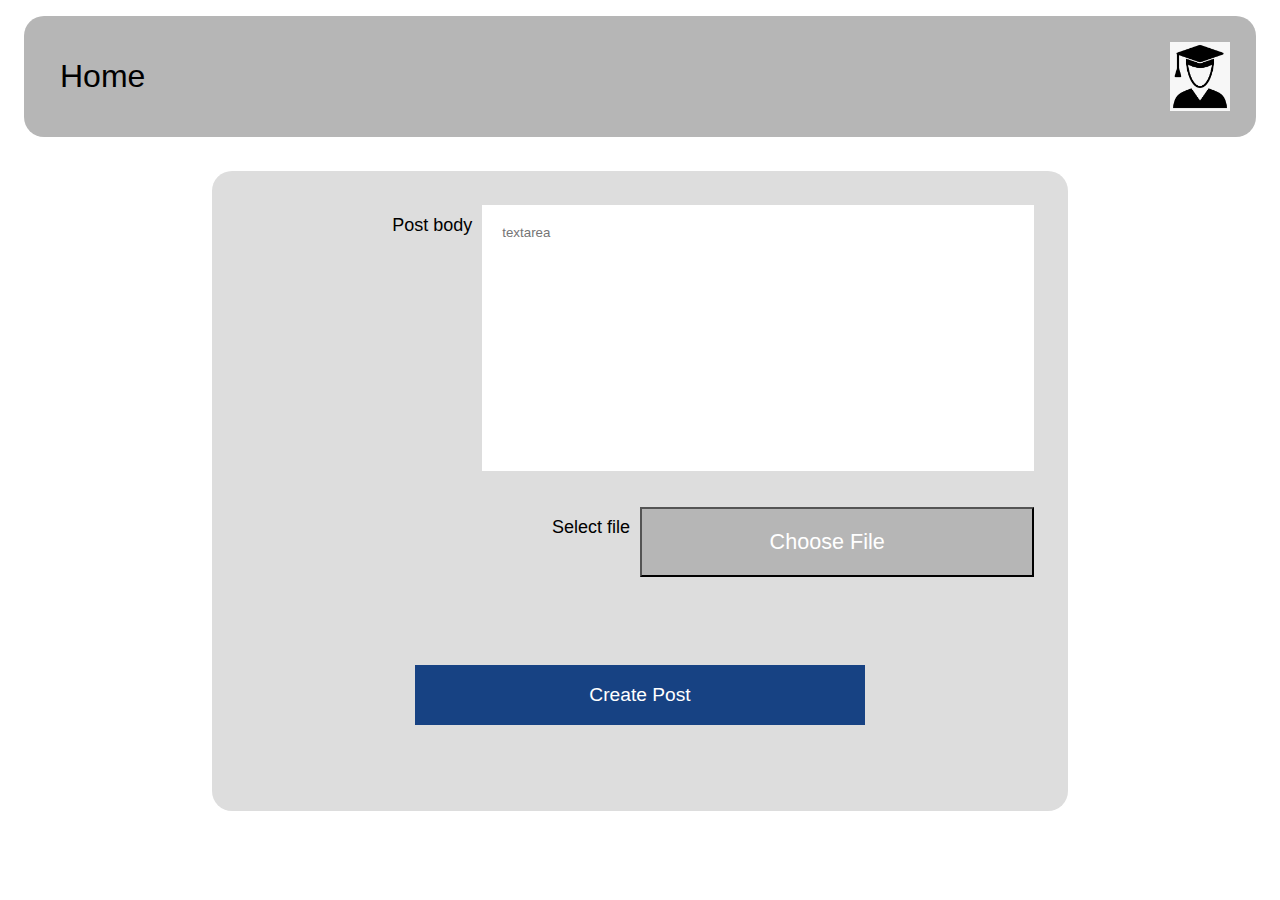
<file: addPost.html>
<html lang="en">

<head>
    <meta charset="UTF-8">
    <title>addPost</title>
    <link rel="stylesheet" href="style.css">
</head>

<body>
    <header>
        <ul class="nav">
            <li><a href="index.html">Home</a></li>
        </ul>
        <a class="logo" href="login.html"><img src="images/me.png" width="60" alt="icon"></a>
    </header>
    <table class="table">
        <tr>
            <td width="15%"></td>
            <td class="cpost">
                <div class="postbody">
                    <p>Post body</p>
                    <textarea placeholder="textarea"></textarea>
                </div>
                <div class="postbody">
                    <p>Select file</p>
                    <button class="button1">Choose File</button>
                </div>
                <div class="bmid">
                    <a href="index.html" class="button2">Create Post</a>
                </div>
            </td>
            <td width="15%"></td>
        </tr>
    </table>
</body>

</html>
</file>
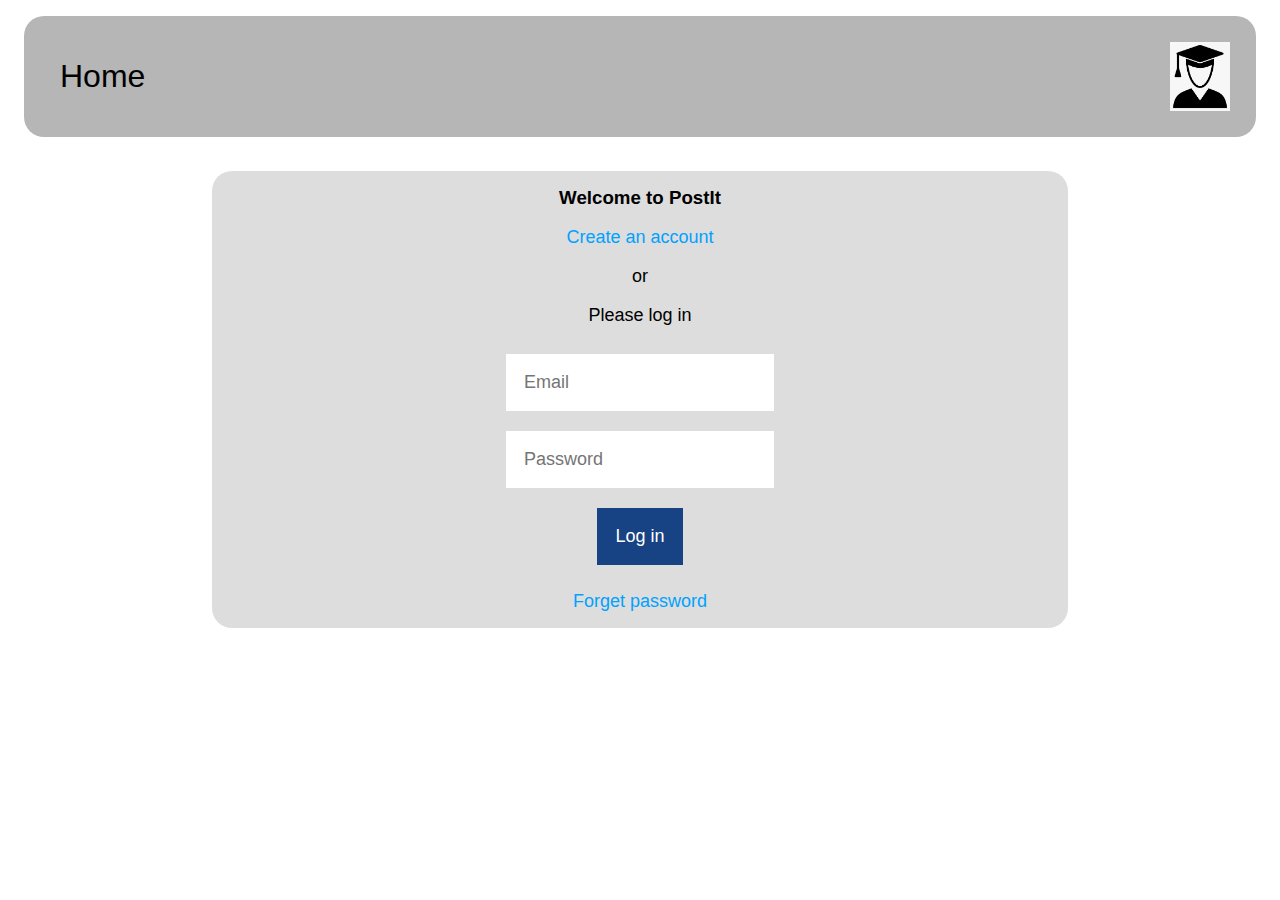
<file: login.html>
<html lang="en">

<head>
    <meta charset="UTF-8">
    <title>login</title>
    <link rel="stylesheet" href="style.css">
    <script src="script.js"></script>
</head>

<body>
    <header>
        <ul class="nav">
            <li><a href="index.html">Home</a></li>
        </ul>
        <a class="logo" href="login.html"><img src="images/me.png" width="60" alt="icon"></a>
    </header>
    <table class="table">
        <tr>
            <td width="15%"></td>
            <td class="cpost" id="text">
                <h3>Welcome to PostIt</h3>
                <a href="#">Create an account</a>
                <p>or</p>
                <p>Please log in</p>
                <form name="myForm" action="index.html" onsubmit="return validateForm()" method="post" required>
                    <input type="email" name="email" placeholder="Email">
                    <input type="password" name="pw" placeholder="Password">
                    <input type="submit" value="Log in">
                </form>
                <a href="# ">Forget password</a>
            </td>
            <td width="15% "></td>
        </tr>
    </table>
</body>

</html>
</file>
<file: style.css>
* {
    font-family: sans-serif;
}

ul {
    margin: 0;
    padding: 0;
    list-style: none;
}

a {
    color: black;
    text-decoration: none;
}

a:hover {
    color: red;
}

header {
    margin: 1em;
    padding: 1em;
    background-color: rgb(182, 182, 182);
    border-radius: 20px;
    display: flex;
    justify-content: space-between;
    align-items: center;
}

.nav {
    padding: 20px;
    font-size: xx-large;
    display: flex;
}

.logo {
    margin: 5px;
    padding: 5px;
}

header+table {
    padding: 1em;
    width: 100%;
}

.box {
    background-color: rgb(182, 182, 182);
    border-radius: 20px;
    width: 15%;
}

.mid {
    width: 70%;
    display: contents;
}

footer {
    background-color: rgb(182, 182, 182);
    border-radius: 20px;
    font-size: xx-large;
    margin: 0.5em;
    padding: 1em;
    text-align: center;
}

.post {
    background-color: rgb(221, 221, 221);
    border-radius: 20px;
    text-align: left;
    padding: 1em;
}

.date {
    display: flex;
    justify-content: space-between;
    align-items: center;
}

.cpost {
    background-color: rgb(221, 221, 221);
    border-radius: 20px;
    padding: 1em;
}

.postbody {
    display: flex;
    padding: 1em;
    justify-content: flex-end;
    font-size: large;
}

textarea {
    width: 70%;
    height: 20em;
    resize: none;
    border: none;
    padding: 20px;
}

button {
    width: 50%;
    padding: 20px 20px 20px 0px;
    color: white;
    font-size: larger;
    cursor: pointer;
    text-align: center;
}

.button1 {
    background-color: rgb(182, 182, 182);
}

.button2 {
    color: white;
    background-color: rgb(23, 66, 131);
    border: 1em;
    border-color: black;
    padding: 1em;
    width: 50%;
    text-align: center;
    font-size: larger;
}

.button2:hover {
    color: white;
}

.bmid {
    display: flex;
    justify-content: center;
    align-items: center;
    height: 200px;
    width: 100%;
}

#text {
    text-align: center;
}

#text a {
    color: rgb(0, 162, 255);
    font-size: large;
}

#text>p {
    font-size: large;
}

form {
    display: flex;
    flex-direction: column;
    justify-content: center;
    align-items: center;
}

form>input {
    padding: 1em;
    font-size: large;
    border: none;
    margin: 10px;
}

input[type="submit"] {
    color: white;
    background-color: rgb(23, 66, 131);
    cursor: pointer;
}

div~p {
    font-size: large;
}

.postbody>p {
    margin: 10px;
}
</file>
